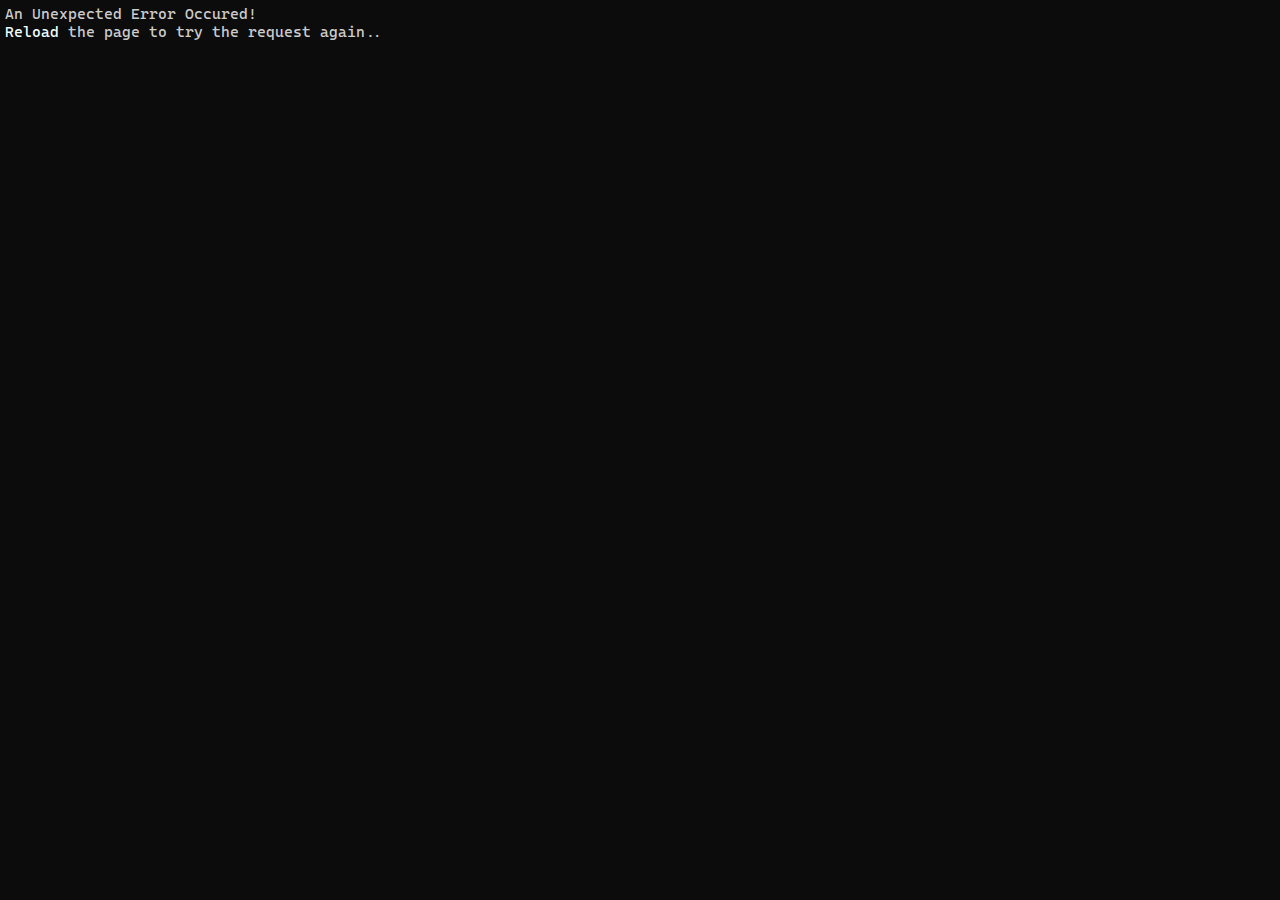
<file: index.html>
<!DOCTYPE html>
<html lang="tr">

<head>
    <meta charset="UTF-8">
    <meta http-equiv="X-UA-Compatible" content="IE=edge">
    <meta name="viewport" content="user-scalable=no, initial-scale=0.5, width=device-width" />
    <link rel="icon" type="image/png" href="[data-uri]" />
    <link rel="manifest" href="manifest.json" />
    <title>Anıl Etirli</title>
    <script src="lib/script.js" defer></script>
    <script src="sw.js" defer></script>
</head>

<body style="background-color: #000;">
</body>

</html>
</file>
